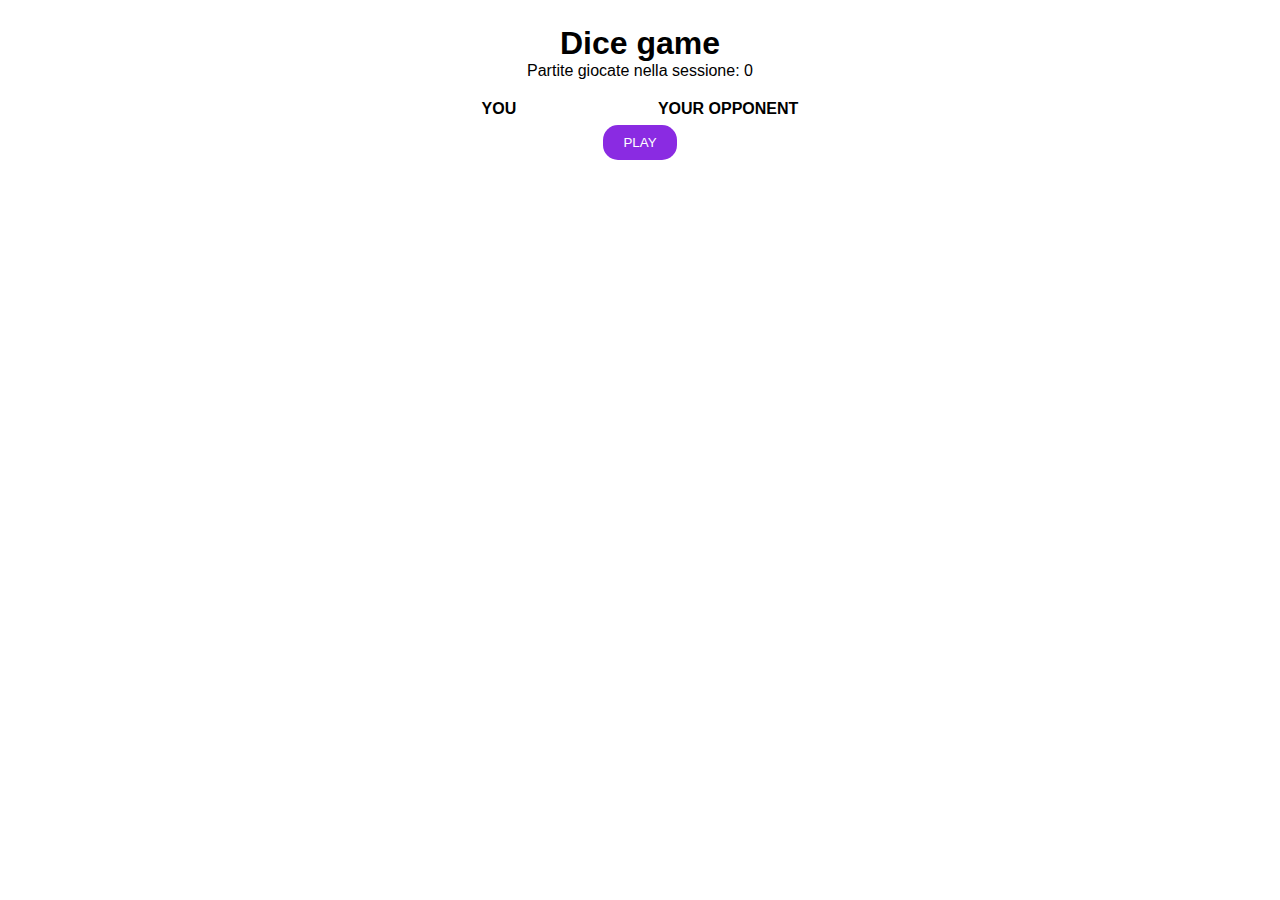
<file: bonus/index.html>
<!DOCTYPE html>
<html lang="en">
<head>
    <meta charset="UTF-8">
    <meta name="viewport" content="width=device-width, initial-scale=1.0">
    <title>Bonus dadi + mail</title>
    <link rel="stylesheet" href="css/style.css">
    <link rel="stylesheet" href="https://cdnjs.cloudflare.com/ajax/libs/font-awesome/6.5.1/css/all.min.css" integrity="sha512-DTOQO9RWCH3ppGqcWaEA1BIZOC6xxalwEsw9c2QQeAIftl+Vegovlnee1c9QX4TctnWMn13TZye+giMm8e2LwA==" crossorigin="anonymous" referrerpolicy="no-referrer" />
</head>
<body>
    <div class="container">
        <h1>Dice game</h1>
        <div id="game-counter">Partite giocate nella sessione: 0</div>
        <div>
            <i class="fa-solid fa-6x fa-dice-one" id="player-dice"></i>
            <div>YOU</div>
        </div>
        <div>
            <i class="fa-solid fa-6x fa-dice-one" id="opponent-dice"></i>
            <div>YOUR OPPONENT</div>
        </div>
        <div>
            <div id="message"></div>
            <button id="play-btn">play</button>
        </div>
    </div>
    <!--js-->
    <script type="text/javascript" src="js/script.js"></script>
</body>
</html>
</file>
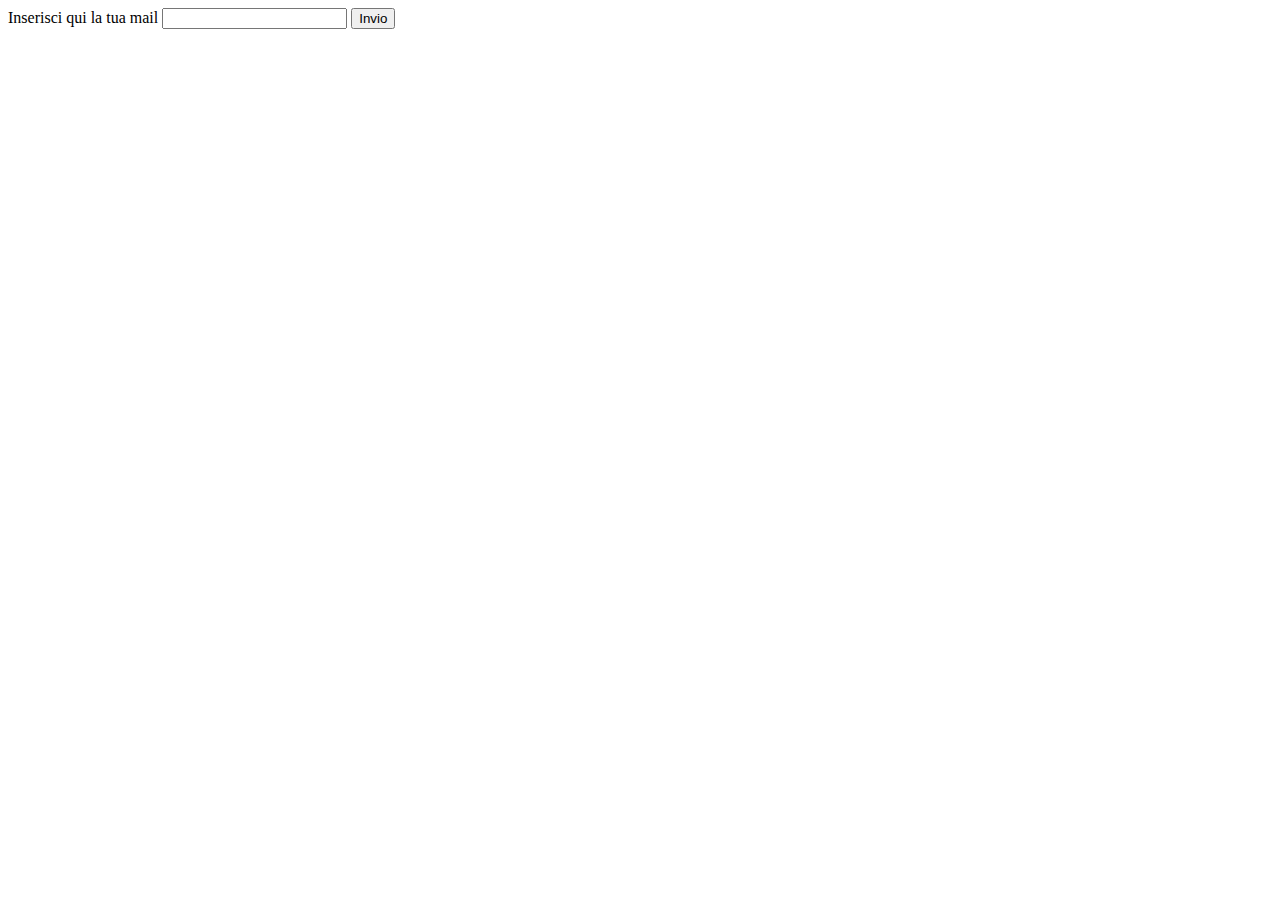
<file: mail/index.html>
<!DOCTYPE html>
<html lang="en">
<head>
    <meta charset="UTF-8">
    <meta name="viewport" content="width=device-width, initial-scale=1.0">
    <title>Mail</title>
</head>
<body>
    <label for="user-email">Inserisci qui la tua mail</label>
    <input type="email" name="" id="user-email">
    <button type="button" id="email-button">Invio</button>
    <!--js-->
    <script type="text/javascript" src="js/script.js"></script>
</body>
</html>
</file>
<file: bonus/css/style.css>
/* #region RESET */
* {
    border: 0px;
    margin: 0px;
    padding: 0px;
    box-sizing: border-box;
}

ul, ol {
    list-style: none;
}
/* #endregion RESET */

body{
    font-family:Verdana, Geneva, Tahoma, sans-serif;
}

h1{
    text-align: center;
    width: 100%;
}

.container{
    max-width: 600px;
    margin: 25px auto;
    display: flex;
    flex-wrap: wrap;
    justify-content: space-evenly;
    align-items: center;
    & h1{
        text-align: center;
        width: 100%;
    }
    & > div{
        text-align: center;
        font-size: 2rem;
        & > div{
            font-size: 1rem;
            font-weight: 900;
        }
    }
    & div:last-child{
        width: 100%
    }
}

#game-counter{
    font-size: 1rem;
    width: 100%;
    margin-bottom: 20px;
}

button{
    padding: 10px 20px;
    border-radius: 15px;
    background-color: blueviolet;
    color: white;
    font-weight: 400;
    text-transform: uppercase;
    cursor: pointer;
}

#player-dice{
    color: forestgreen;
}

#opponent-dice{
    color:darkred;
}

.green{
    color:chartreuse;
}

.red{
    color: red;
}
</file>
